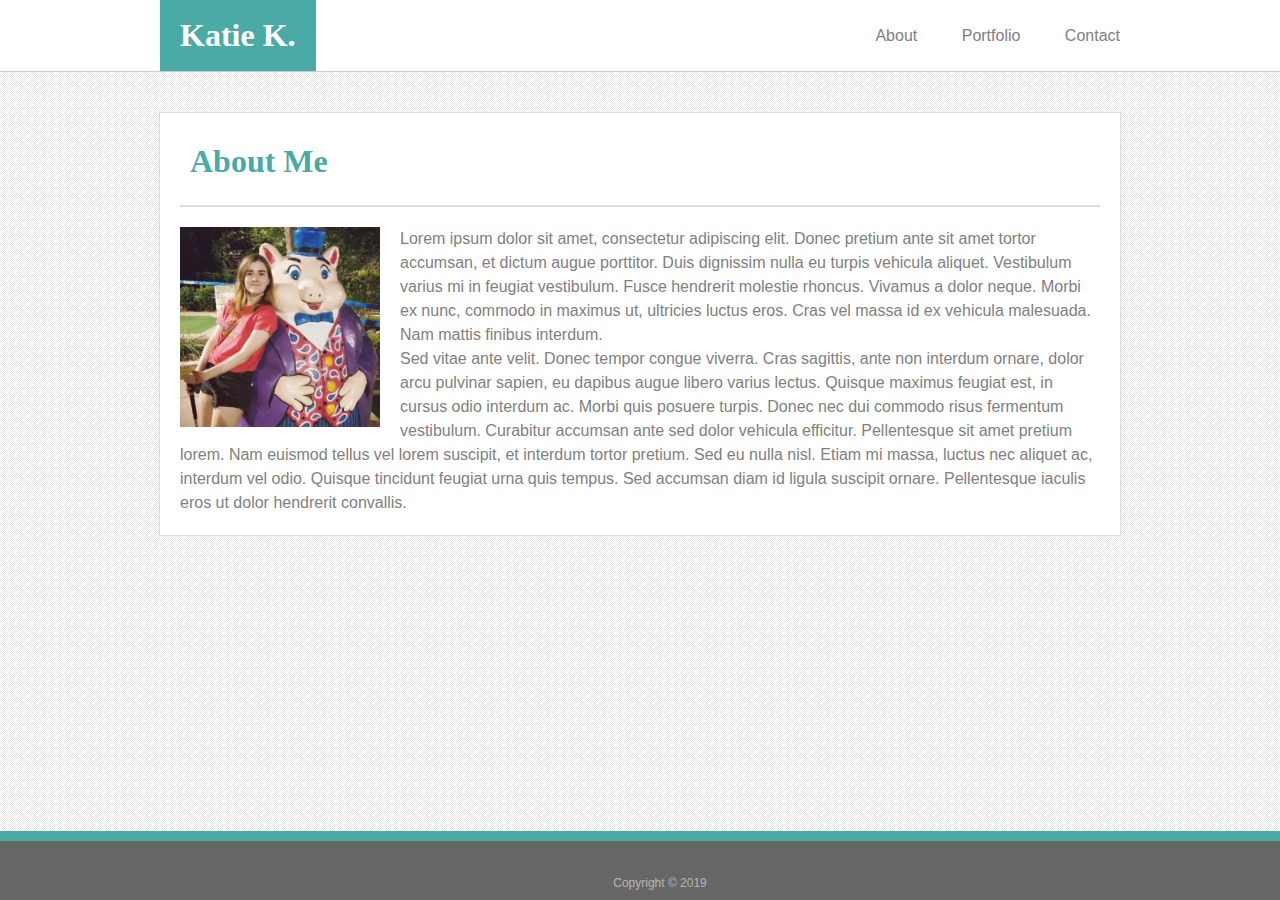
<file: index.html>
<!DOCTYPE html>
<html>

<head>
    <title>Katie's Portfolio</title>
    <link rel="stylesheet" type="text/css" href="assets/css/style.css">
</head>

<body>
    <header>
        <div class="container">
            <div class="name">
                <h1>Katie K.</h1>
            </div>
            <div class="nav">
                <a href="index.html">About</a>
                <a href="portfolio.html">Portfolio</a>
                <a href="contact.html">Contact</a>
            </div>
        </div>
    </header>

    <div class="box">
        <h1>About Me</h1>

        <img src="assets/images/22687595_10213859072782021_4954489868454117791_n.jpg">
        <p>Lorem ipsum dolor sit amet, consectetur adipiscing elit. Donec pretium ante sit amet tortor accumsan, et
            dictum augue porttitor. Duis dignissim nulla eu turpis vehicula aliquet. Vestibulum varius mi in
            feugiat vestibulum. Fusce hendrerit molestie rhoncus. Vivamus a dolor neque. Morbi ex nunc, commodo in
            maximus ut, ultricies luctus eros. Cras vel massa id ex vehicula malesuada. Nam mattis finibus
            interdum.
            <br>
            Sed vitae ante velit. Donec tempor congue viverra. Cras sagittis, ante non interdum ornare, dolor arcu
            pulvinar sapien, eu dapibus augue libero varius lectus. Quisque maximus feugiat est, in cursus odio
            interdum ac. Morbi quis posuere turpis. Donec nec dui commodo risus fermentum vestibulum. Curabitur
            accumsan ante sed dolor vehicula efficitur. Pellentesque sit amet pretium lorem. Nam euismod tellus vel
            lorem suscipit, et interdum tortor pretium. Sed eu nulla nisl. Etiam mi massa, luctus nec aliquet ac,
            interdum vel odio. Quisque tincidunt feugiat urna quis tempus. Sed accumsan diam id ligula suscipit
            ornare. Pellentesque iaculis eros ut dolor hendrerit convallis.</p>

    </div>

    <footer>
        <p>Copyright &copy; 2019</p>
    </footer>

</body>


</html>
</file>
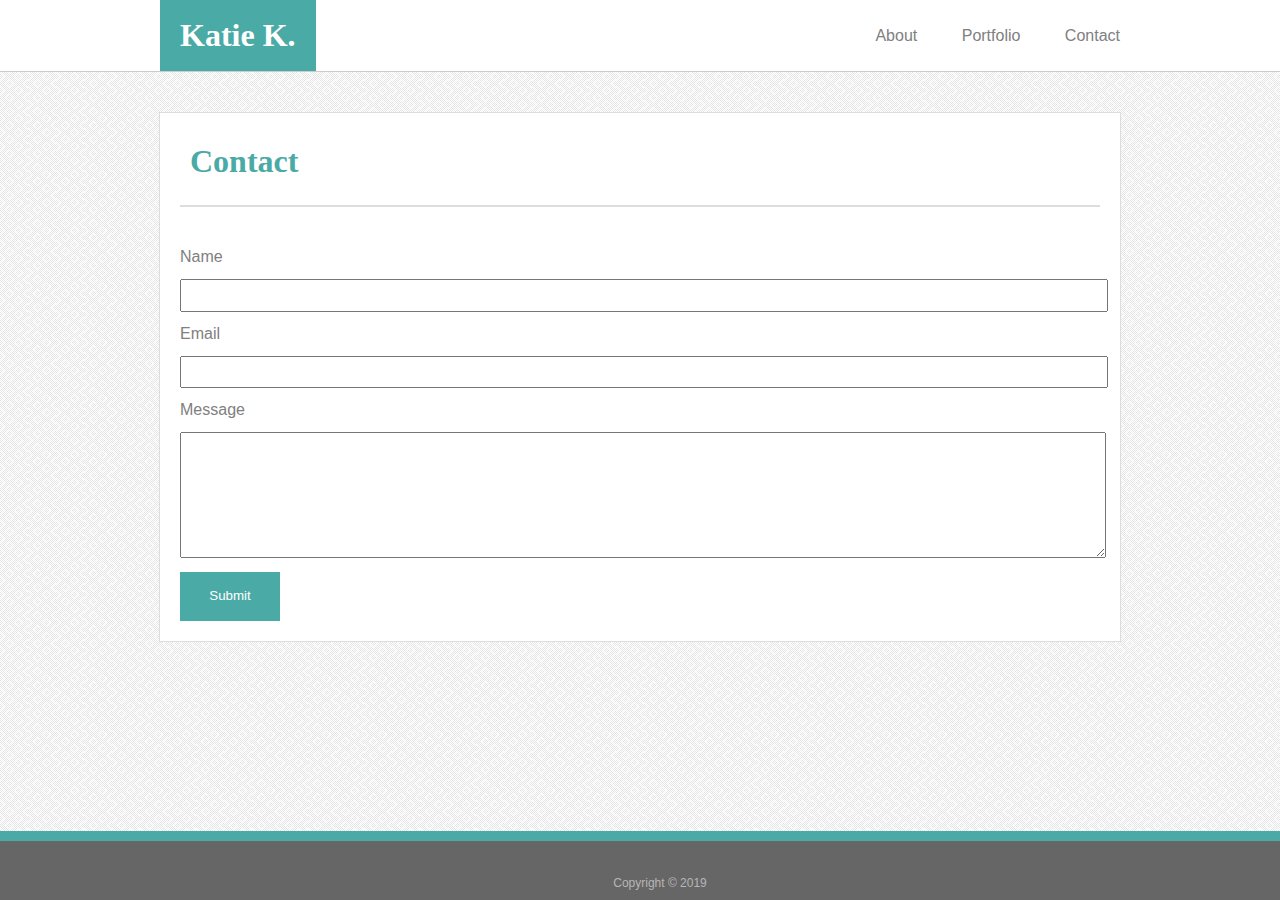
<file: contact.html>
<!DOCTYPE html>
<html>

<head>
    <title>Katie's Portfolio</title>
    <link rel="stylesheet" type="text/css" href="assets/css/style.css">
</head>

<body>
    <header>
        <div class="container">
            <div class="name">
                <h1>Katie K.</h1>
            </div>
            <div class="nav">
                <a href="index.html">About</a>
                <a href="portfolio.html">Portfolio</a>
                <a href="contact.html">Contact</a>
            </div>
        </div>
    </header>

    <div class="box">
        <h1>Contact</h1>
        <br>
        <form>
            
            <p>Name</p>
            <input type="text" name="name">
            <p>Email</p>
            <input type="text" name="email">
            <p>Message</p>
            <textarea rows="8"></textarea>
            <br>
            <input id="submit" type="submit" value="Submit">
        </form>
        

    </div>

    <footer>
        <p>Copyright &copy; 2019</p>
    </footer>

</body>


</html>
</file>
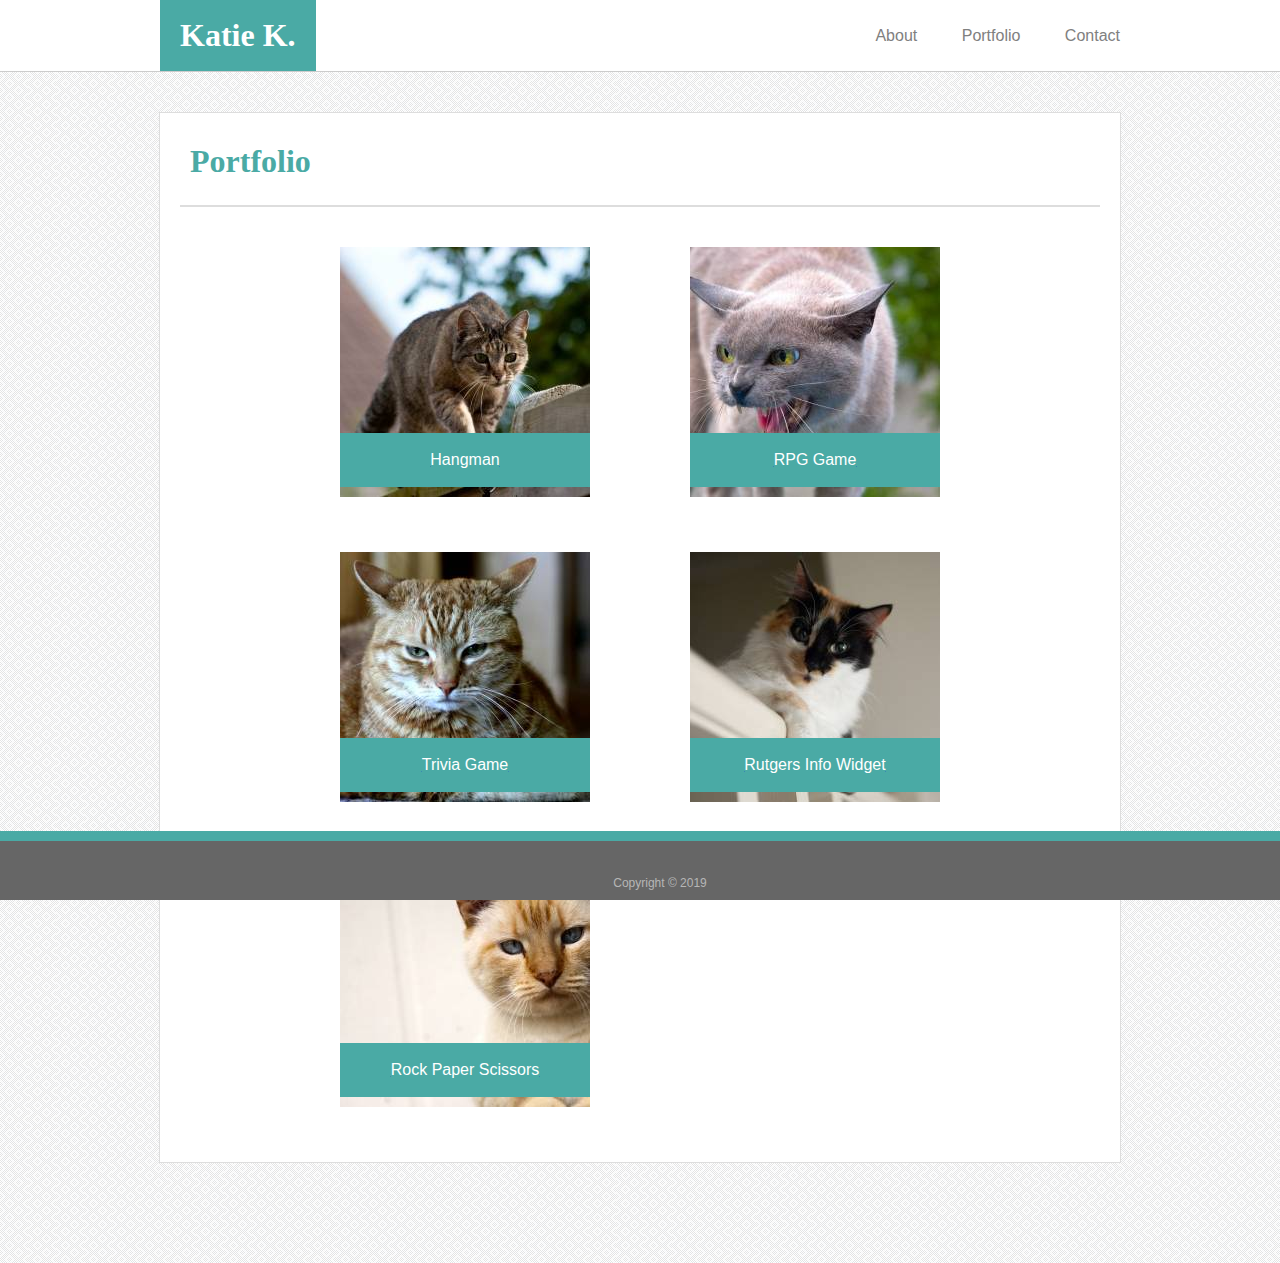
<file: portfolio.html>
<!DOCTYPE html>
<html>

<head>
    <title>Katie's Portfolio</title>
    <link rel="stylesheet" type="text/css" href="assets/css/style.css">
</head>

<body>
    <header>
        <div class="container">
            <div class="name">
                <h1>Katie K.</h1>
            </div>
            <div class="nav">
                <a href="index.html">About</a>
                <a href="portfolio.html">Portfolio</a>
                <a href="contact.html">Contact</a>
            </div>
        </div>
    </header>

    <div class="box">
        <h1>Portfolio</h1>
        
        <div class="projects">
            <a href="#">
                <div class="projcont1">
                    <p>Hangman</p>
                </div>
            </a>
            <a href="#">
                <div class="projcont2">
                    <p>RPG Game</p>
                </div>
            </a>
            <a href="#">
                <div class="projcont3">
                    <p>Trivia Game</p>
                </div>
            </a>
            <a href="#">
                <div class="projcont4">
                    <p>Rutgers Info Widget</p>
                </div>
            </a>
            <a href="#">
                <div class="projcont5">
                    <p>Rock Paper Scissors</p>
                </div>
            </a>
            <div class="projcont6">

            </div>
        </div>
    </div>


    <footer>
        <p>Copyright &copy; 2019</p>
    </footer>

</body>


</html>
</file>
<file: assets/css/style.css>
* {
    margin: 0;

}

body {
    
    background-repeat: repeat;
    background-image: url('../images/back_pattern.png');
}

header {
    background-color: #ffffff;
    border-bottom: 1px solid #cccccc;
    padding-bottom: px;

}

.container {

    margin-left: auto;
    margin-right: auto;
    background-color: #ffffff;
    margin-top: 0 auto;
    display: flex;
    width: 100%;
    justify-content: space-between;
    width: 960px;
    align-items: center;

}

.name {
    background-color: #4aaaa5;
    padding: 17px 20px;
    color: #ffffff;
    font-family: 'Georgia', Times, 'Times New Roman', serif;
}

.nav {
    font-family: 'Arial', 'Helvetica Neue', Helvetica, sans-serif;

}

.nav a {
    margin-left: 40px;
    color: grey;
    text-decoration: none;
}

a:hover {
    color: rgb(73, 73, 73);
}

.box {
    background-color: #ffffff;
    width: 960px;
    border: 1px solid #dddddd;
    margin-top: 40px;
    margin-left: auto;
    margin-right: auto;
    margin-bottom: 100px;
}

.box h1 {
    font-family: Georgia, 'Times New Roman', Times, serif;
    border-bottom: 2px solid #dddddd;
    padding: 10px;
    padding-bottom: 25px;
    margin: 20px;
    color: #4aaaa5
}

.box img {
    margin-left: 20px;
    margin-right: 20px;
    height: 200px;
    width: 200px;
    float: left;
}

.box p {
    font-family: 'Arial', 'Helvetica Neue', Helvetica, sans-serif;
    color: grey;
    line-height: 150%;
    margin: 0 20px 20px 20px;
}

footer {
    background-color: #666666;
    padding: 35px 20px 10px 20px;
    text-align: center;
    position: fixed;
    bottom: 0;
    width: 100%;
    border-top: 10px solid #4aaaa5;
}

footer p {
    font-family: 'Arial', 'Helvetica Neue', Helvetica, sans-serif;
    color: rgb(182, 182, 182);
    font-size: 75%;
    
}

.box form {
    padding-top: 0px;
    
}

.box form p {
    margin-bottom: 0px;
    padding: 0px;
}

.box input {
    margin: 10px 20px 10px 20px;
    width: 920px;
    line-height: 200%;
}

textarea {
    margin: 10px 20px 10px 20px;
    width: 920px;
}


#submit {
    width: 100px;
    padding: 10px;
    margin-top: 0px;
    margin-bottom: 20px;
    background-color: #4aaaa5;
    border: none;
    color: #ffffff;
    border: 1px solid #4aaaa5;
}

#submit:hover {
    background-color: #ffffff;
    color: #4aaaa5;
}

.projects {
    background-color: #fff;
    
    width: 700px;
    display: flex;
    flex-wrap: wrap;
    margin: 20px auto;
    justify-content: space-around;
    
}


    
.projcont1  {
    height: 250px;
    width: 250px;
    background-image: url("../images/cats-q-c-250-250-10.jpg");
    display: flex;
    align-items: flex-end;
    margin: 20px 20px 35px 20px;
    
}

.projcont1 p {
    color: #fff;
    background-color: #4aaaa5;
    width: 100%;
    margin: 0px 0px 10px 0px;
    text-align: center;
    padding: 15px;
    text-decoration: underline; 
    text-decoration-color: #4aaaa5;
}

.projcont2 {
    height: 250px;
    width: 250px;
    background-image: url("../images/cats-q-c-250-250-2.jpg");
    display: flex;
    align-items: flex-end;
    margin: 20px 20px 35px 20px;
}

.projcont2 p {
    color: #fff;
    background-color: #4aaaa5;
    width: 100%;
    margin: 0px 0px 10px 0px;
    text-align: center;
    padding: 15px;
    text-decoration: underline; 
    text-decoration-color: #4aaaa5;
}

.projcont3 {
    height: 250px;
    width: 250px;
    background-image: url("../images/cats-q-c-250-250-3.jpg");
    display: flex;
    align-items: flex-end;
    margin: 20px 20px 35px 20px;
}

.projcont3 p {
    color: #fff;
    background-color: #4aaaa5;
    width: 100%;
    margin: 0px 0px 10px 0px;
    text-align: center;
    padding: 15px;
    text-decoration: underline; 
    text-decoration-color: #4aaaa5;
}

.projcont4 {
    height: 250px;
    width: 250px;
    background-image: url("../images/cats-q-c-250-250-5.jpg");
    display: flex;
    align-items: flex-end;
    margin: 20px 20px 35px 20px;
}

.projcont4 p {
    color: #fff;
    background-color: #4aaaa5;
    width: 100%;
    margin: 0px 0px 10px 0px;
    text-align: center;
    padding: 15px;
    text-decoration: underline; 
    text-decoration-color: #4aaaa5;
}

.projcont5 {
    height: 250px;
    width: 250px;
    background-image: url("../images/cats-q-c-250-250-8.jpg");
    display: flex;
    align-items: flex-end;
    margin: 20px 20px 35px 20px;
}

.projcont5 p {
    color: #fff;
    background-color: #4aaaa5;
    width: 100%;
    margin: 0px 0px 10px 0px;
    text-align: center;
    padding: 15px;
    text-decoration: underline; 
    text-decoration-color: #4aaaa5;
}

.projcont6 {
    height: 250px;
    width: 250px;
    background-image: url();
    display: flex;
    align-items: flex-end;
    margin: 20px 20px 35px 20px;
}

.projcont6 p {
    color: #fff;
    background-color: #4aaaa5;
    width: 100%;
    margin: 0px 0px 10px 0px;
    text-align: center;
    padding: 15px;
}
</file>
